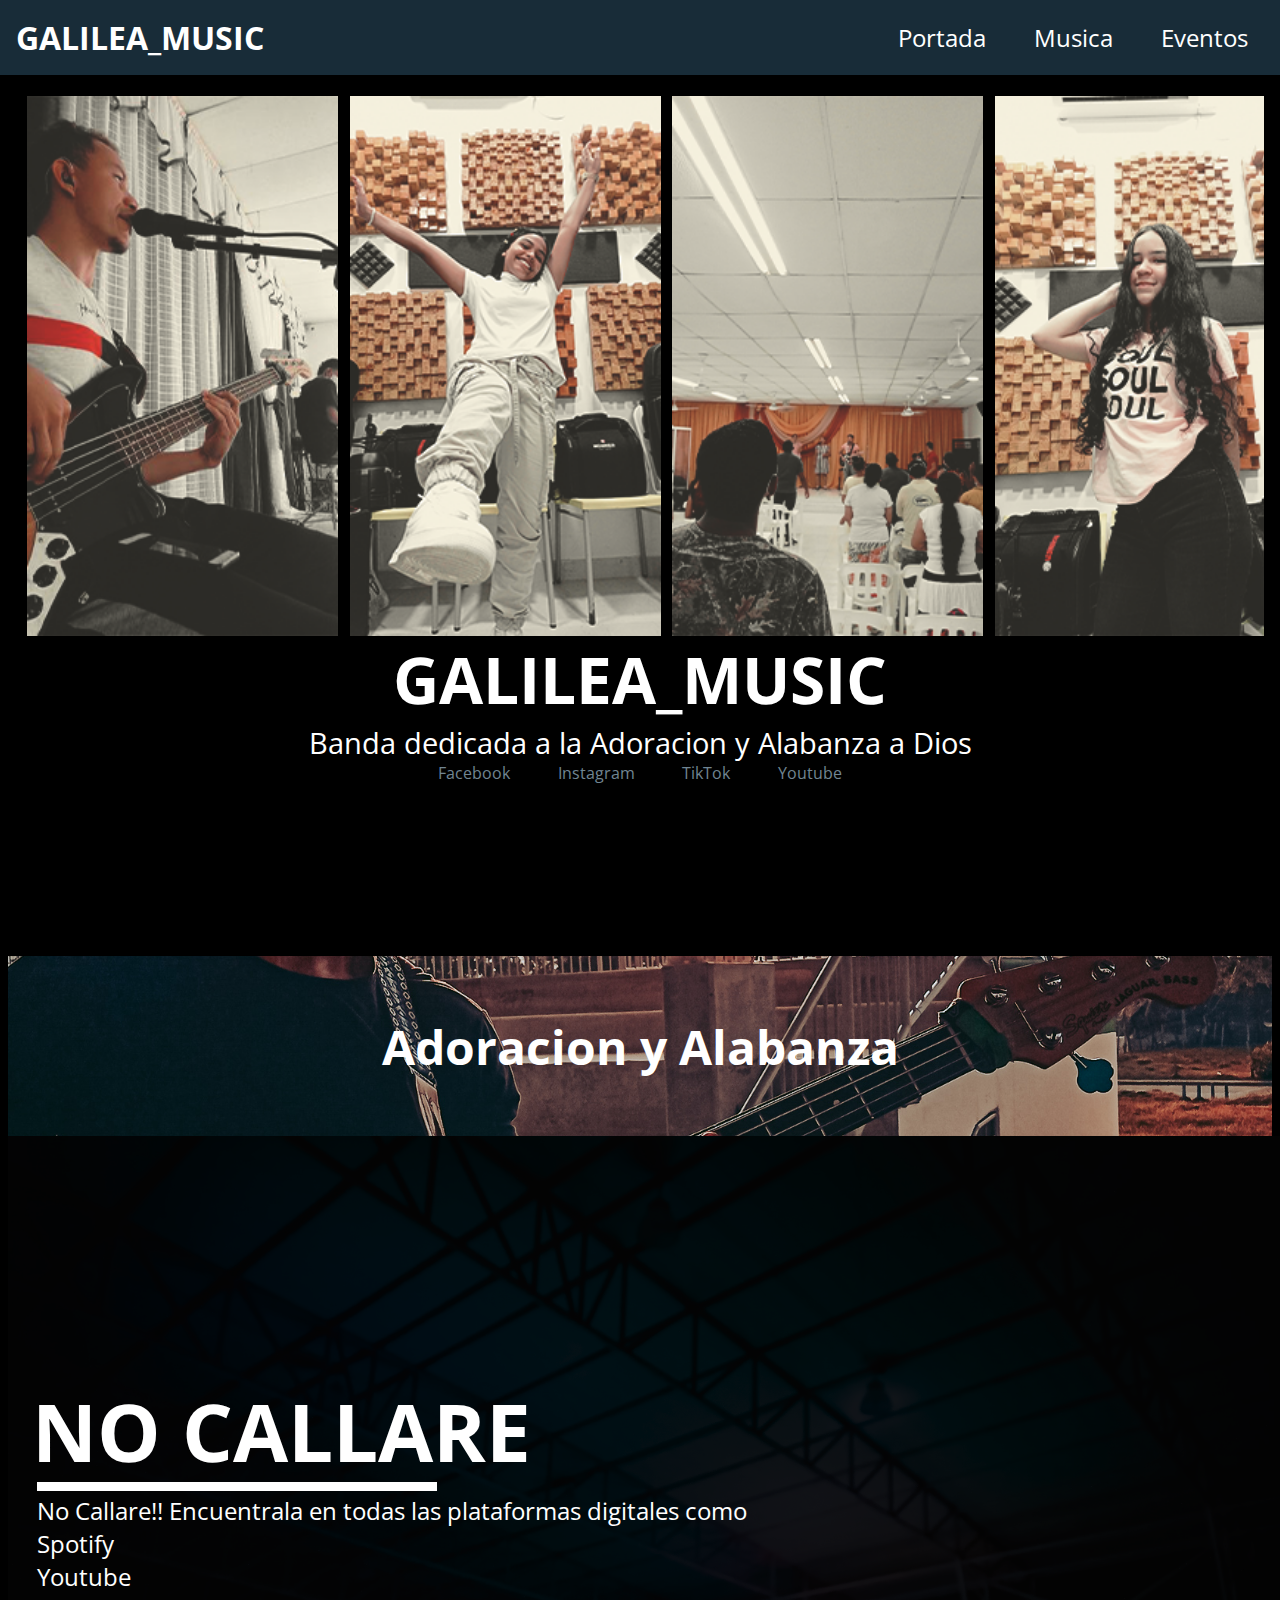
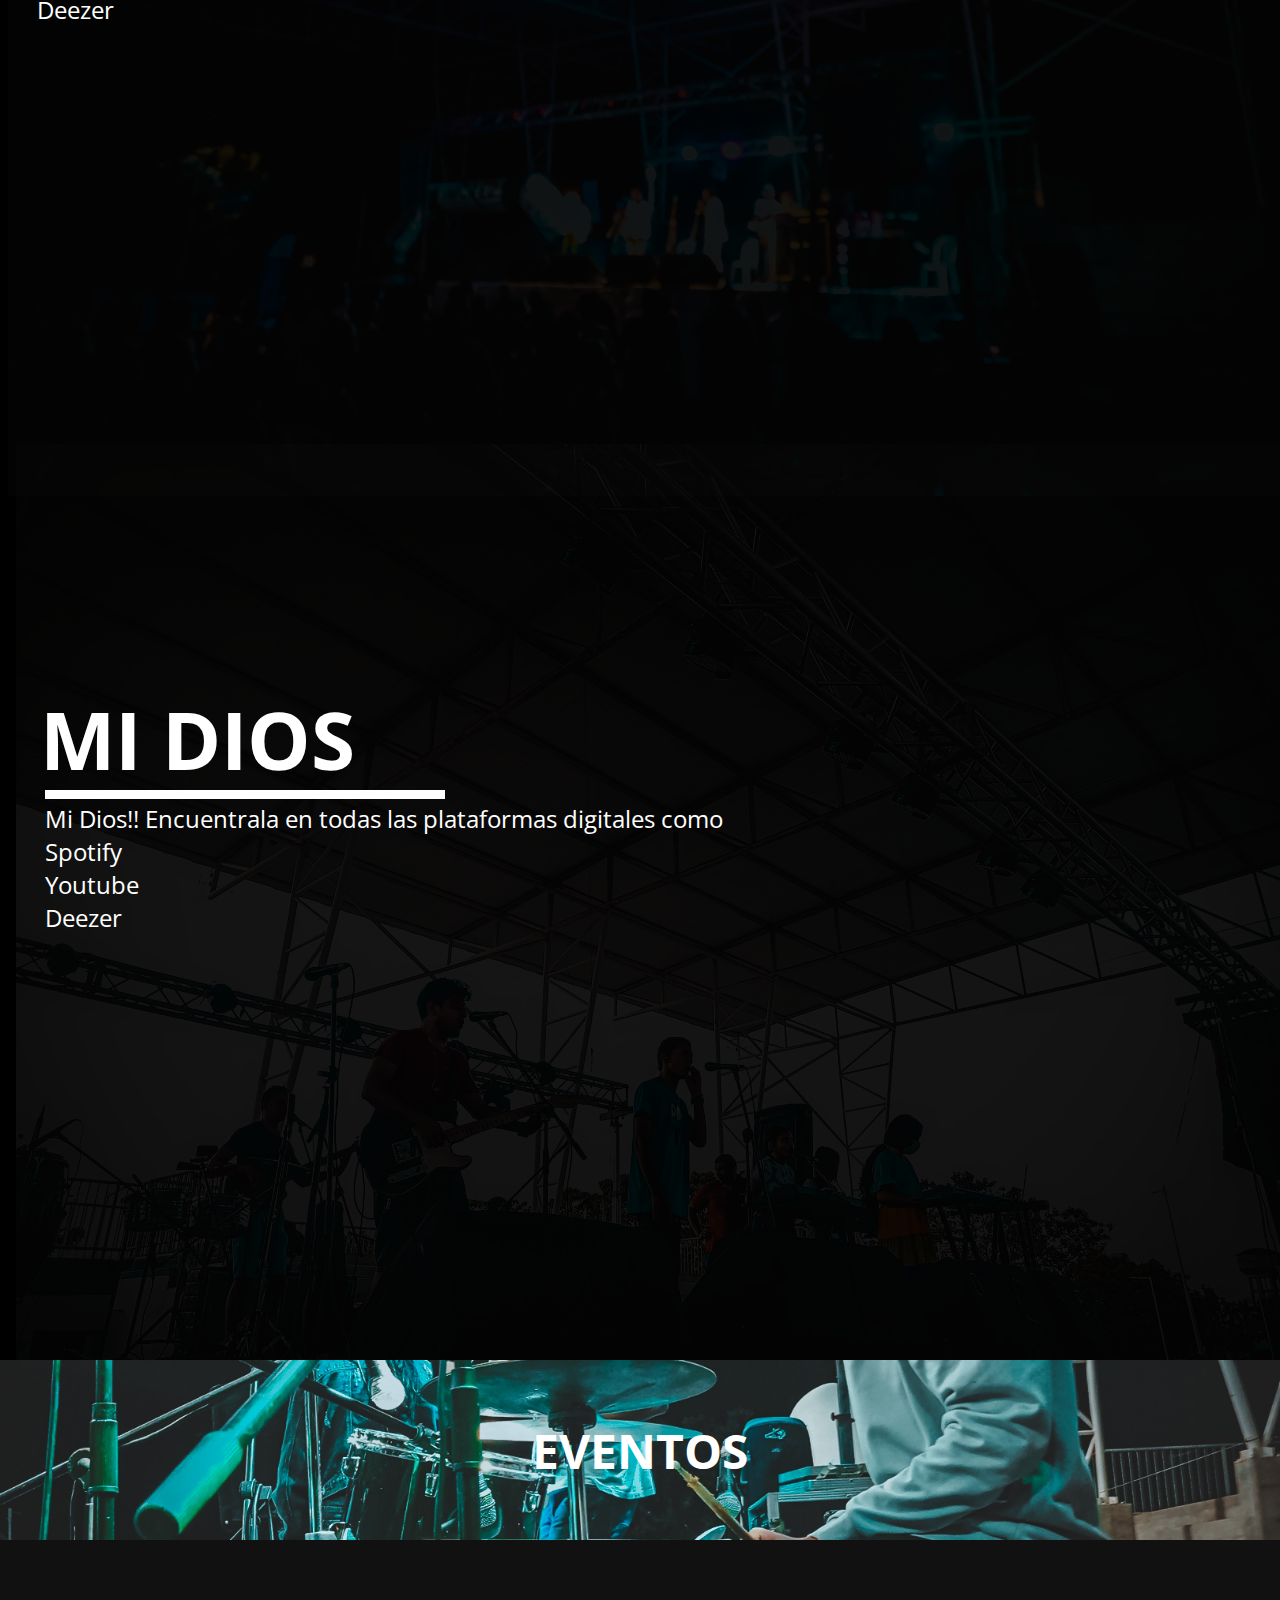
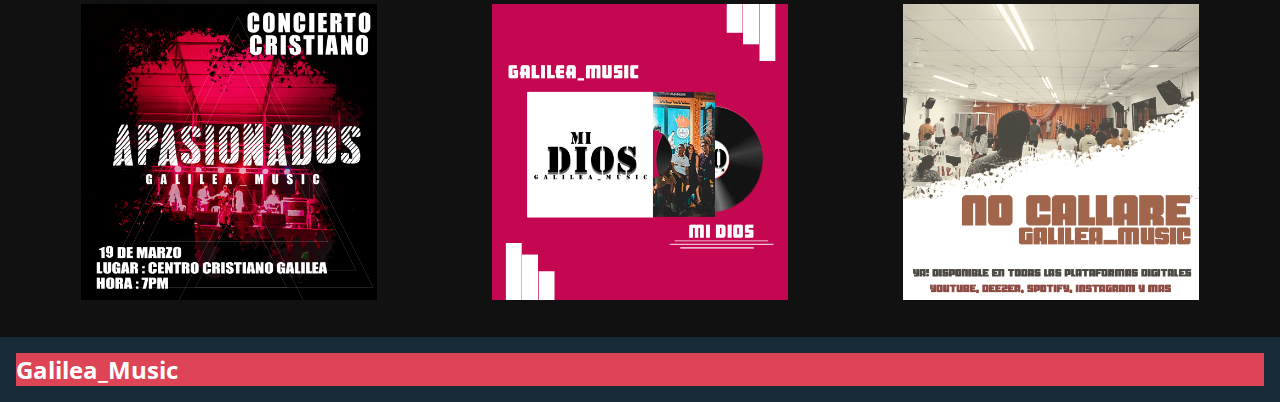
<file: index.html>
<!DOCTYPE html>
<html lang="es">
<head>
    <meta charset="UTF-8">
    <meta http-equiv="X-UA-Compatible" content="IE=edge">
    <meta name="viewport" content="width=device-width, initial-scale=1.0">
    <title>Galilea_Music</title>
    <!-- fonts -->
    <link rel="preconnect" href="https://fonts.googleapis.com">
    <link rel="preconnect" href="https://fonts.gstatic.com" crossorigin>
    <link href="https://fonts.googleapis.com/css2?family=Open+Sans+Condensed:wght@300&display=swap" rel="stylesheet">
    <!-- style -->
    <link rel="stylesheet" href="./src/style/index.css">
    <link rel="icon" href="./src/assets/img/logo ccgalilea music.jpg">
    <!-- scripts -->
    <script type="module" src/src/index.js" defer></script>
</head>
<body>
    <header class="header">
        <nav id="nav-header">
            <h2 class="nav-title">GALILEA_MUSIC</h2>

            <ul class="nav-ul">
                <a href="" class="nav-a">
                    <li class="nav-li">Portada</li>
                </a>
                <a href="#music" class="nav-a">
                    <li class="nav-li">Musica</li>
                </a>
                <a href="#eventos" class="nav-a">
                    <li class="nav-li">Eventos</li>
                </a>
            </ul>
        </nav>

        <div class="press-header">
            <div class="press-content-img ">
                <img src="./src/assets/img/galilea1.png" alt="" class="press-img">
                <img src="./src/assets/img/galilea2.png" alt="" class="press-img">
                <img src="./src/assets/img/galilea3.png" alt="" class="press-img">
                <img src="./src/assets/img/galilea4.png" alt="" class="press-img">
                <img src="./src/assets/img/galilea5.png" alt="" class="press-img">
                <img src="./src/assets/img/galilea6.png" alt="" class="press-img">
            </div>
            <h1 class="press-title">GALILEA_MUSIC</h1>
            <p class="press-desc">Banda dedicada a la Adoracion y Alabanza a Dios</p>
            <div class="content-press-red">
                <a class="press-red" href="#">Facebook</a>
                <a class="press-red" href="#">Instagram</a>
                <a class="press-red" href="#">TikTok</a>
                <a class="press-red" href="#">Youtube</a>
            </div>
        </div>
    </header>

    <aside>
        <!-- musica  -->
        <section id="music">
            <div class="content-music">
                <h2 class="title-music-principal">Adoracion y Alabanza</h2>
                <img src="./src/assets/img/AirBrush_20211121224035.jpg"  class="music-bg"></img>
                <div class="content-music-principal">
                    <iframe class="music-principal width="560" height="315" src="https://www.youtube.com/embed/Flj841RveUA" title="YouTube video player" frameborder="0" allow="accelerometer; autoplay; clipboard-write; encrypted-media; gyroscope; picture-in-picture" allowfullscreen></iframe>
                    <h2 class="title-music">NO CALLARE</h2>
                    <div class="hr-music"></div>
                    <p class="desc-music"> No Callare!! Encuentrala en todas las plataformas digitales como 
                    <i class=""></i><br> Spotify
                    <br> Youtube
                    <br> Deezer
                     </p>
                </div>

                <div class="content-music">
                    <img src="./src/assets/img/AirBrush_20211121170421.jpg" class="music-bg"></img>
                    <div class="content-music-principal">
                        <iframe class="music-principal" width="560" height="315" src="https://www.youtube.com/embed/LLHcP0jv7QM" title="YouTube video player" frameborder="0" allow="accelerometer; autoplay; clipboard-write; encrypted-media; gyroscope; picture-in-picture" allowfullscreen></iframe>
                        <h2 class="title-music">MI DIOS</h2>
                        <div class="hr-music"></div>
                        <p class="desc-music"> Mi Dios!! Encuentrala en todas las plataformas digitales como 
                        <i class=""></i><br> Spotify
                        <br> Youtube
                        <br> Deezer
                         </p>
                    </div>
            </div>
        </section>
        <!-- EVENTOS -->
        <h2 class="title-event" id="#event">EVENTOS</h2>
        <section id="eventos">
            <div class="event-content">
                <a href=""><img class="event-img" src="./src/assets/img/eventos/concierto_.png" alt=""></a>
            </div>
            <div class="event-content">
                <a href=""><img class="event-img" src="./src/assets/img/eventos/MI DIOS DISCO.png" alt=""></a>
            </div>
            <div class="event-content">
                <a href=""><img class="event-img" src="./src/assets/img/eventos/no callare public.png" alt=""></a>
            </div>
        </section>
    </aside>

    <footer class="footer">
        <div class="estructra">
            <h2>Galilea_Music</h2>
            
        </div>
    </footer>
</body>
</html>
</file>
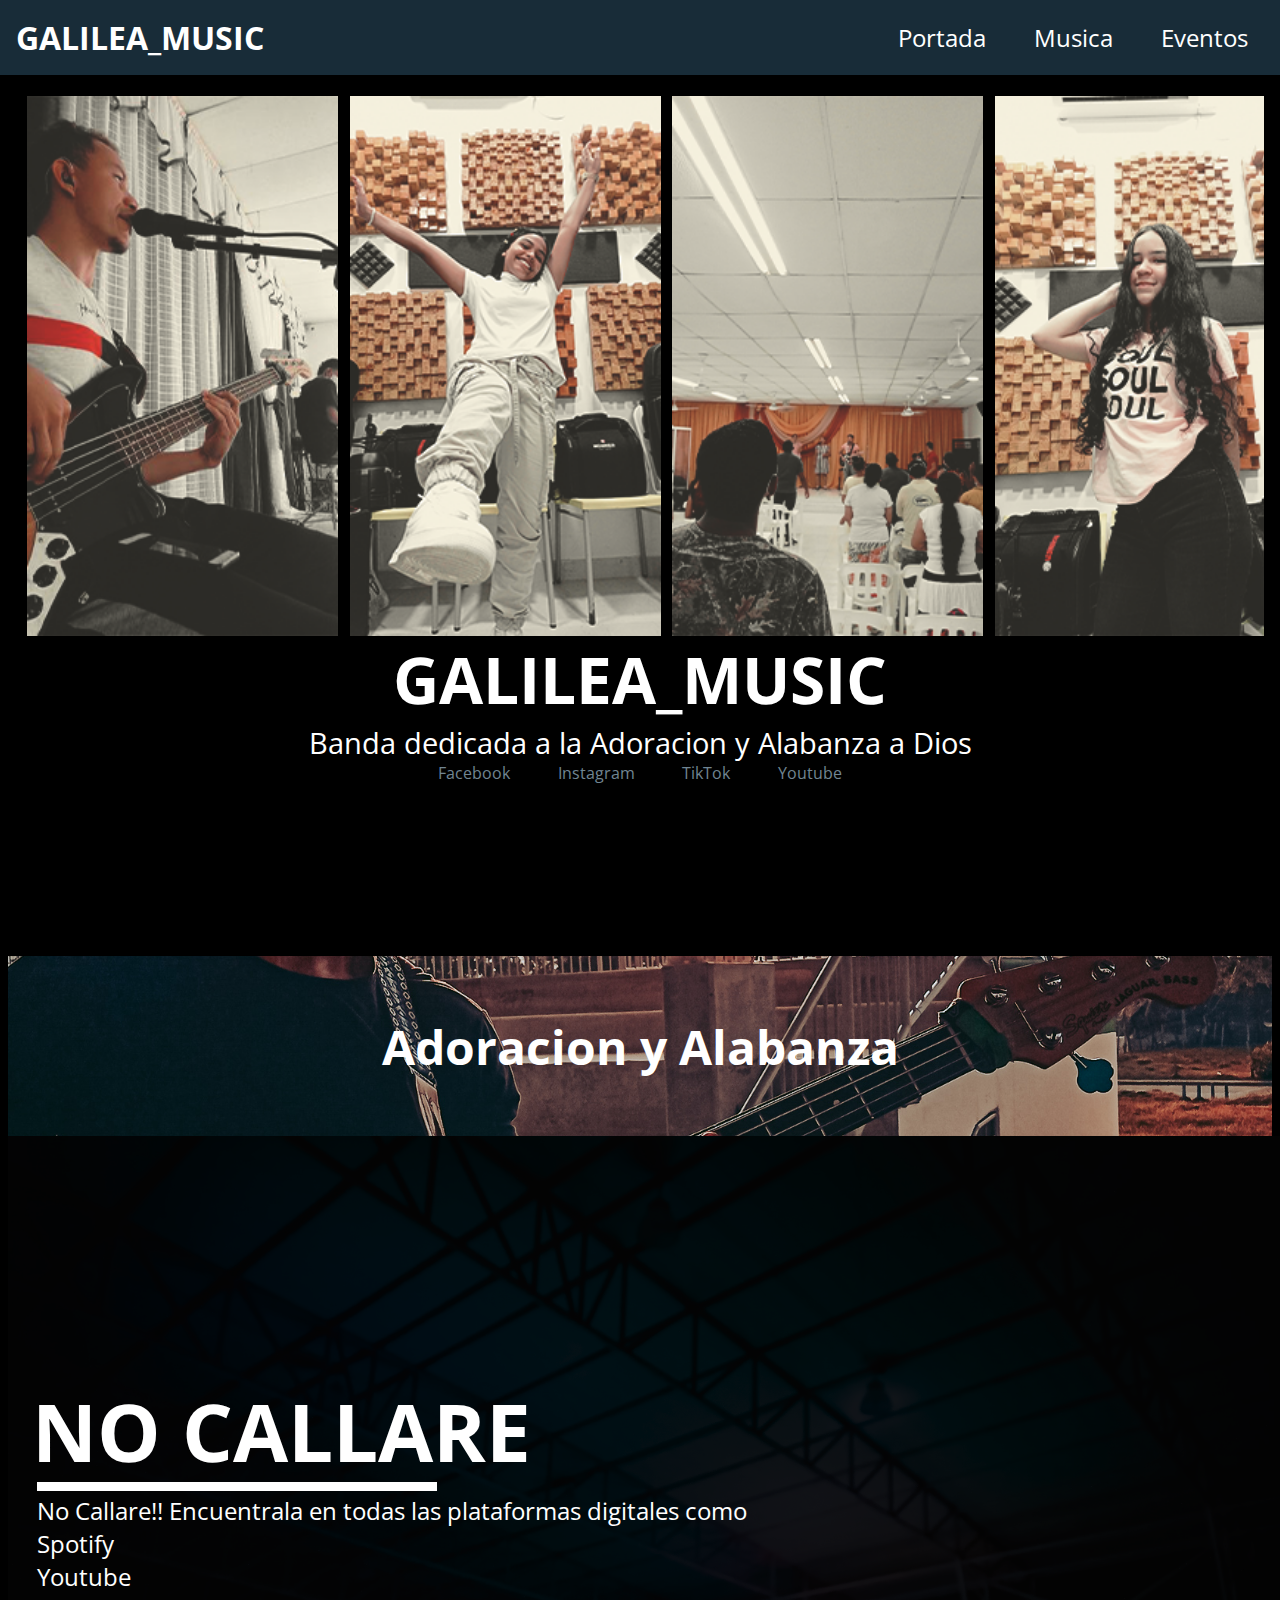
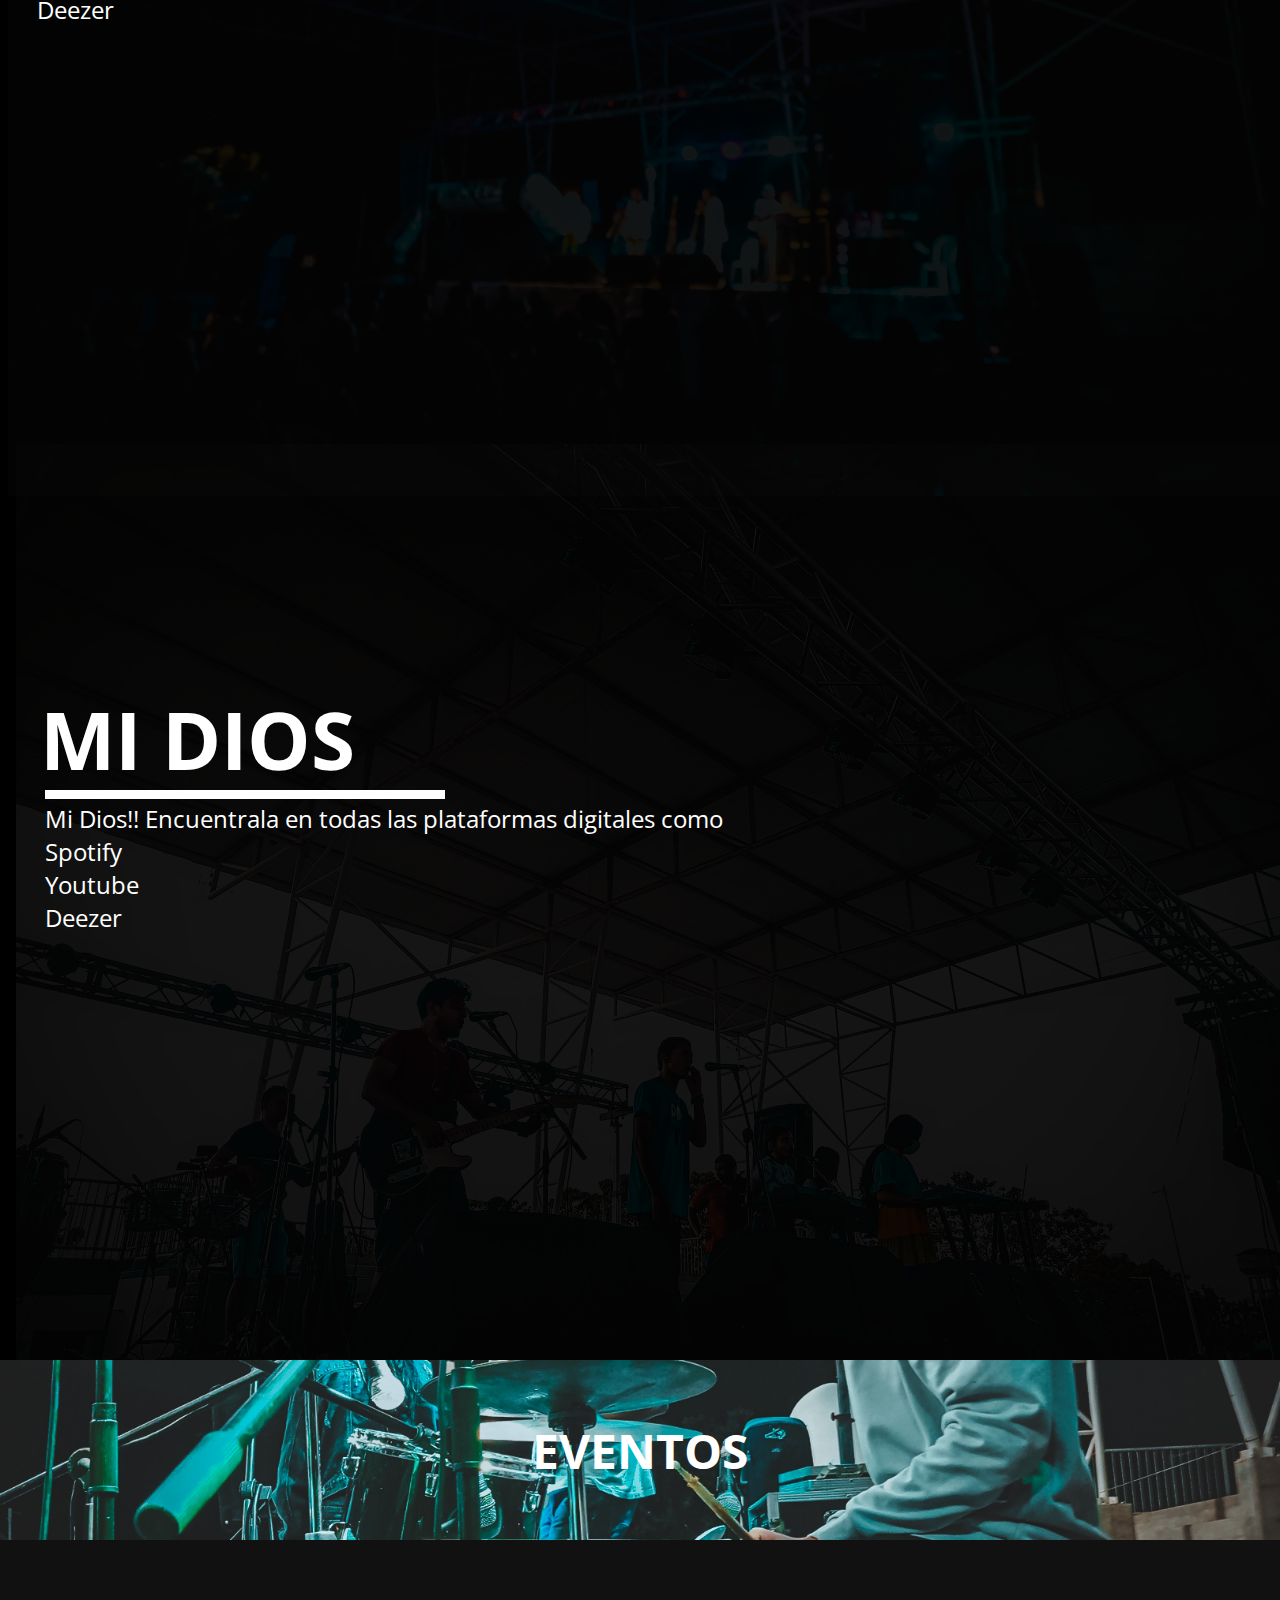
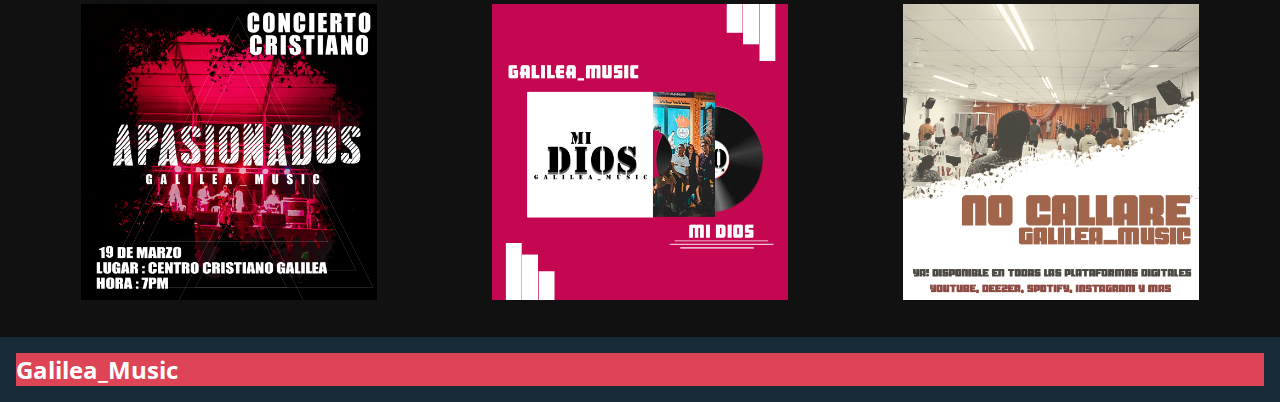
<file: public/index.html>
<!DOCTYPE html>
<html lang="en">
<head>
    <meta charset="UTF-8">
    <meta http-equiv="X-UA-Compatible" content="IE=edge">
    <meta name="viewport" content="width=device-width, initial-scale=1.0">
    <title>Galilea_Music</title>
    <!-- fonts -->
    <link rel="preconnect" href="https://fonts.googleapis.com">
    <link rel="preconnect" href="https://fonts.gstatic.com" crossorigin>
    <link href="https://fonts.googleapis.com/css2?family=Open+Sans+Condensed:wght@300&display=swap" rel="stylesheet">
    <!-- style -->
    <link rel="stylesheet" href="../src/style/index.css">
    <link rel="icon" href="../src/assets/img/logo ccgalilea music.jpg">
    <!-- scripts -->
    <script type="module" src="../src/index.js" defer></script>
</head>
<body>
    <header class="header">
        <nav id="nav-header">
            <h2 class="nav-title">GALILEA_MUSIC</h2>

            <ul class="nav-ul">
                <a href="" class="nav-a">
                    <li class="nav-li">Portada</li>
                </a>
                <a href="#music" class="nav-a">
                    <li class="nav-li">Musica</li>
                </a>
                <a href="#eventos" class="nav-a">
                    <li class="nav-li">Eventos</li>
                </a>
            </ul>
        </nav>

        <div class="press-header">
            <div class="press-content-img ">
                <img src="../src/assets/img/galilea1.png" alt="" class="press-img">
                <img src="../src/assets/img/galilea2.png" alt="" class="press-img">
                <img src="../src/assets/img/galilea3.png" alt="" class="press-img">
                <img src="../src/assets/img/galilea4.png" alt="" class="press-img">
                <img src="../src/assets/img/galilea5.png" alt="" class="press-img">
                <img src="../src/assets/img/galilea6.png" alt="" class="press-img">
            </div>
            <h1 class="press-title">GALILEA_MUSIC</h1>
            <p class="press-desc">Banda dedicada a la Adoracion y Alabanza a Dios</p>
            <div class="content-press-red">
                <a class="press-red" href="#">Facebook</a>
                <a class="press-red" href="#">Instagram</a>
                <a class="press-red" href="#">TikTok</a>
                <a class="press-red" href="#">Youtube</a>
            </div>
        </div>
    </header>

    <aside>
        <!-- musica  -->
        <section id="music">
            <div class="content-music">
                <h2 class="title-music-principal">Adoracion y Alabanza</h2>
                <img src="../src/assets/img/AirBrush_20211121224035.jpg"  class="music-bg"></img>
                <div class="content-music-principal">
                    <iframe class="music-principal width="560" height="315" src="https://www.youtube.com/embed/Flj841RveUA" title="YouTube video player" frameborder="0" allow="accelerometer; autoplay; clipboard-write; encrypted-media; gyroscope; picture-in-picture" allowfullscreen></iframe>
                    
                    <h2 class="title-music">NO CALLARE</h2>
                    <div class="hr-music"></div>
                    <p class="desc-music"> No Callare!! Encuentrala en todas las plataformas digitales como 
                    <i class=""></i><br> Spotify
                    <br> Youtube
                    <br> Deezer
                     </p>
                </div>

                <div class="content-music">
                    <img src="../src/assets/img/AirBrush_20211121170421.jpg" class="music-bg"></img>
                    <div class="content-music-principal">
                        <iframe class="music-principal" width="560" height="315" src="https://www.youtube.com/embed/LLHcP0jv7QM" title="YouTube video player" frameborder="0" allow="accelerometer; autoplay; clipboard-write; encrypted-media; gyroscope; picture-in-picture" allowfullscreen></iframe>
                        <!-- <video src="../src/assets/video/MI dIOS.mp4" autoplay muted controls class="music-principal"></video> -->
                        <h2 class="title-music">MI DIOS</h2>
                        <div class="hr-music"></div>
                        <p class="desc-music"> Mi Dios!! Encuentrala en todas las plataformas digitales como 
                        <i class=""></i><br> Spotify
                        <br> Youtube
                        <br> Deezer
                         </p>
                    </div>
            </div>
        </section>
        <!-- EVENTOS -->
        <h2 class="title-event" id="#event">EVENTOS</h2>
        <section id="eventos">
            <div class="event-content">
                <a href=""><img class="event-img" src="../src/assets/img/eventos/concierto_.png" alt=""></a>
            </div>
            <div class="event-content">
                <a href=""><img class="event-img" src="../src/assets/img/eventos/MI DIOS DISCO.png" alt=""></a>
            </div>
            <div class="event-content">
                <a href=""><img class="event-img" src="../src/assets/img/eventos/no callare public.png" alt=""></a>
            </div>
        </section>
    </aside>

    <footer class="footer">
        <div class="estructra">
            <h2>Galilea_Music</h2>
            
        </div>
    </footer>
</body>
</html>
</file>
<file: src/style/index.css>
*{
    padding: 0px;
    margin: 0px;
    box-sizing: border-box;
}

body,html{
    background: #000;
    color: #fff;
    font-family: 'Open Sans Condensed', sans-serif;
    overflow-x: hidden;


}

body::-webkit-scrollbar{
    width: 10px;
    background: #111;
}

body::-webkit-scrollbar-thumb{
    background: #d45;
        border-radius: 20px;
        -webkit-border-radius: 20px;
        -moz-border-radius: 20px;
        -ms-border-radius: 20px;
        -o-border-radius: 20px;
}

/* header */

.header{
    width: 100%;
    height: 100vh;
    position: relative;
    margin-bottom: 3em;
}

/* navegacion */

#nav-header{
    width: 100%;
    padding: 1em;
    background: rgb(24, 44, 56);
    display: flex;
    position: fixed;
    justify-content:space-between;
    align-items: center;
    z-index: 9999999999;
}

.nav-title{
    font-size: 2em;
}


.nav-ul{
    display: flex;
    justify-self: center;
    margin-right: 1em;
}

.nav-a{
    color:#fff;
    margin-left: 2em;
    list-style: none;
    font-size: 1.5em;
    text-decoration: none;
}

.nav-a:hover{
    text-decoration: line-through;
}



/* Presentacion */

    /* imagenes slider */
.press-header{
    width: 100%;
    height: 80vh;
    position: relative;
    padding:1em;
}

.press-content-img{
    margin-top: 5em;
    width: 100%;
    height: 60vh;
    display: flex;
    overflow-x: hidden;
    flex-wrap: nowrap;
    
}

.press-img{
    width: 32%;
    box-sizing: content-box;
    transition: 1s;
    margin-left: 0.7em;
    -webkit-transition: 1s;
    -moz-transition: 1s;
    -ms-transition: 1s;
    -o-transition: 1s;
}

.press-img:hover{
    width: 100%;
    box-sizing: content-box;
    transition: 2s;
    opacity: 0.5;
}

    /* textos */

.press-title{
    font-size: 4em;
    text-align: center;
}

.press-desc{
    font-size: 1.8em;
    text-align: center;
}

.content-press-red{
    width:40%;
    margin:auto;
    display: flex;
    justify-content:space-evenly;
}

.press-red{
    text-decoration: none;
    color:rgb(113, 133, 146);
}

.press-red:hover{
    text-decoration:underline;
}

/* musica */

.title-music-principal{
    font-size:3em;
    padding: 1.2em;
    text-align: center;
    background: url("../assets/img/AirBrush_20211121165306.jpg");
    background-size:cover;
    background-position: center;
    transition: 2s;
    background-repeat: no-repeat;
    -webkit-transition: 2s;
    -moz-transition: 2s;
    -ms-transition: 2s;
    -o-transition: 2s;
}

.title-music-principal:hover{
    background: url("../assets/img/AirBrush_20211127185620.jpg");
    background-position: 30px;
    /* background-position: center; */
    background-repeat: no-repeat;
    background-size:cover;
    transition:1s;
    -webkit-transition:1s;
    -moz-transition:1s;
    -ms-transition:1s;
    -o-transition:1s;
}


#music{
    width:100%;
    overflow: hidden;
}



.content-music{
    width:100%;
    height: auto;
    padding: 0.5em;
    position: relative;
}
.music-bg{
    width:100%;
    opacity: .1;
    position: absolute;
    z-index: 0;
}

.content-music-principal{
    width:100%;
    height: 100vh;
    position: relative;
    
}

.music-principal{
    position: absolute;
    width: 50%;
    height:60vh;
    right:1em;
    bottom:3em;
    z-index: 99;
}

.title-music{
    position: relative;
    top: 3em;
    left: .3em;
    font-size: 5em;
}

.hr-music{
    height:1vh;
    width:25em;
    background: #fff;
    position: relative;
    top: 14.8em;
    left: 1.8em;
}

.desc-music{
    position: relative;
    top:10em;
    left:1.2em;
    font-size: 1.5em;
}

/* eventos */
.title-event{
    font-size:3em;
    padding: 1.2em;
    text-align: center;
    background: url("../assets/img/AirBrush_20211121223122.jpg");
    background-size: cover;
    background-position: center;
    transition:2s;
    -webkit-transition:2s;
    -moz-transition:2s;
    -ms-transition:2s;
    -o-transition:2s;
}

.title-event:hover{
    background: url("../assets/img/AirBrush_20211121223038.jpg");
    background-size: cover;
    background-position: center;
    transition:1s;
    -webkit-transition:1s;
    -moz-transition:1s;
    -ms-transition:1s;
    -o-transition:1s;
}

#eventos{
    width: 100%;
    padding: 2em;
    height: auto;
    display: grid;
    grid-template-columns: repeat(3, 1fr);
    grid-template-rows: 100%;
    column-gap: 1em ;
    background: #111;
}

.event-content{
    margin-top: 2em;
    text-align: center;
}

.event-img{
    width: 75%;
}

.footer{
    width: 100%;
    height: auto;
    padding: 1em;
    background: rgb(24, 44, 56);
}

.estructra{
    background: #d45;
    animation-timing-function: cubic-bezier(1,-0.05,.75,.16);
}








/* responsive design */

@media only screen and (max-width: 1000px) {
    .press-content-img{
        overflow-x: scroll;
    }

    .press-img{
        width: 100%;
    }

    /* scroll bar */

    .press-content-img::-webkit-scrollbar{
        height:7px;
        background: rgb(6, 101, 156);
    }

    .press-content-img::-webkit-scrollbar-thumb{
        background: #d45;
        border-radius: 20px;
        -webkit-border-radius: 20px;
        -moz-border-radius: 20px;
        -ms-border-radius: 20px;
        -o-border-radius: 20px;
    }

}
</file>
